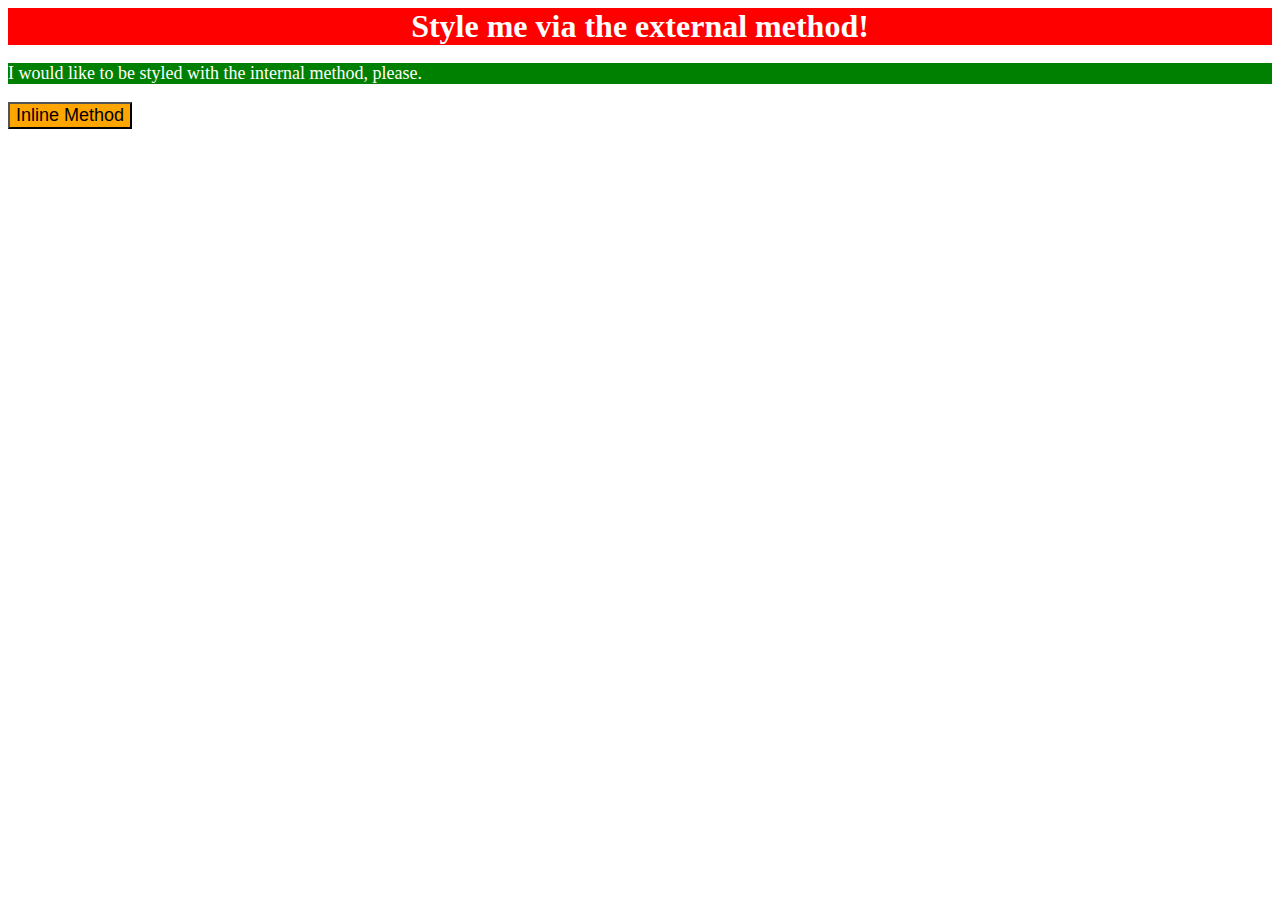
<file: foundations/01-css-methods/index.html>
<!DOCTYPE html>
<html lang="en">
  <head>
    <meta charset="UTF-8">
    <meta http-equiv="X-UA-Compatible" content="IE=edge">
    <meta name="viewport" content="width=device-width, initial-scale=1.0">
    <title>Methods for Adding CSS</title>
    <link rel="stylesheet" href="style.css">
    <style>
      p {
        color:white;
        font-size: 18px;
        background-color: green;
      }
    </style>
  </head>
  <body>
    <div>Style me via the external method!</div>
    <p>I would like to be styled with the internal method, please.</p>
    <button style = "background-color: orange; font-size: 18px;">Inline Method</button>
  </body>
</html>
</file>
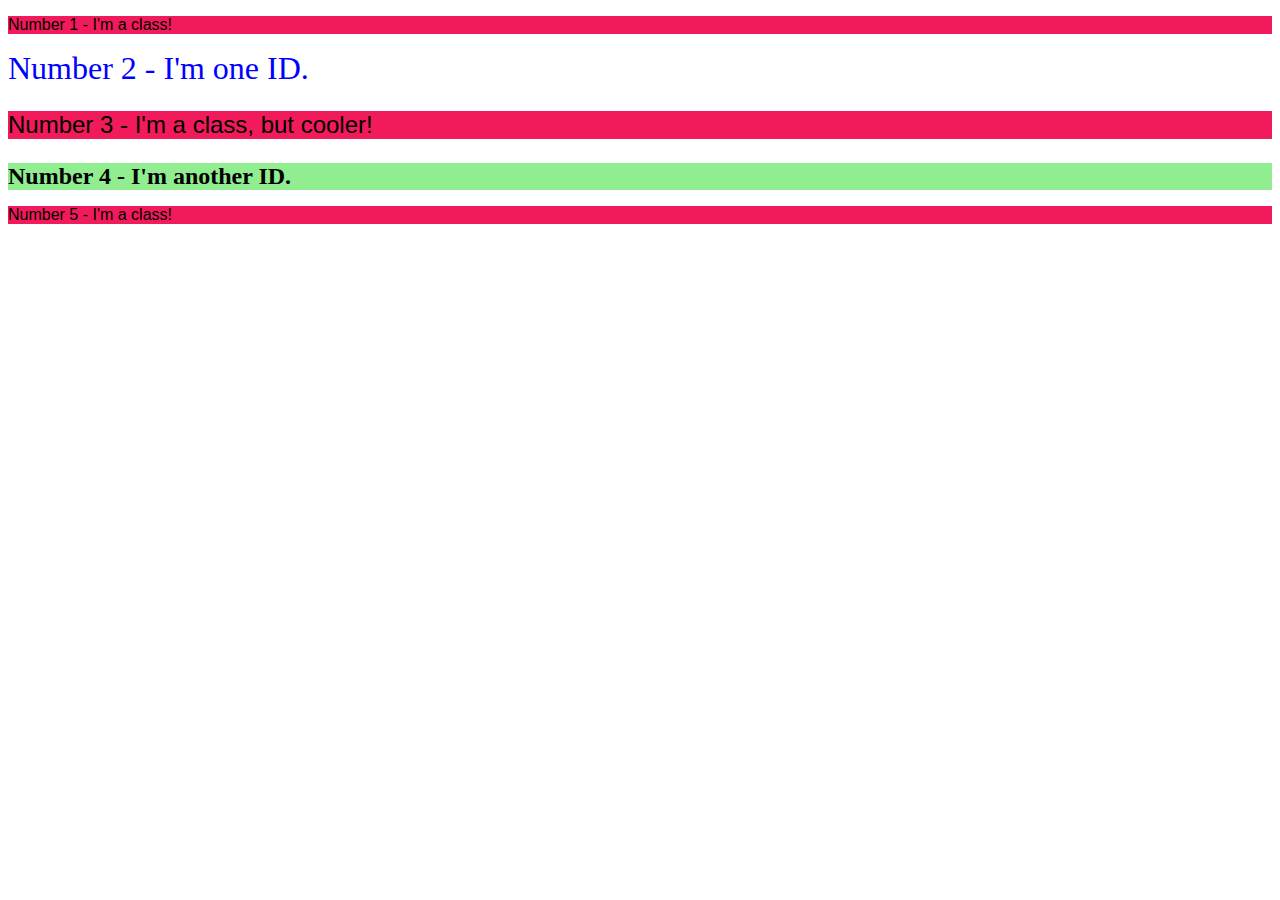
<file: foundations/02-class-id-selectors/index.html>
<!DOCTYPE html>
<html lang="en">
  <head>
    <meta charset="UTF-8">
    <meta http-equiv="X-UA-Compatible" content="IE=edge">
    <meta name="viewport" content="width=device-width, initial-scale=1.0">
    <title>Class and ID Selectors</title>
    <link rel="stylesheet" href="style.css">
  </head>
  <body>
    <div class>
      <p class = "odd" id = "one">Number 1 - I'm a class!</p>
      <div id = "two">Number 2 - I'm one ID.</div>
      <p class = "odd three">Number 3 - I'm a class, but cooler!</p>
      <div id = "four">Number 4 - I'm another ID.</div>
      <p class = "odd" id = "five">Number 5 - I'm a class!</p>
    </div>
  </body>
</html>
</file>
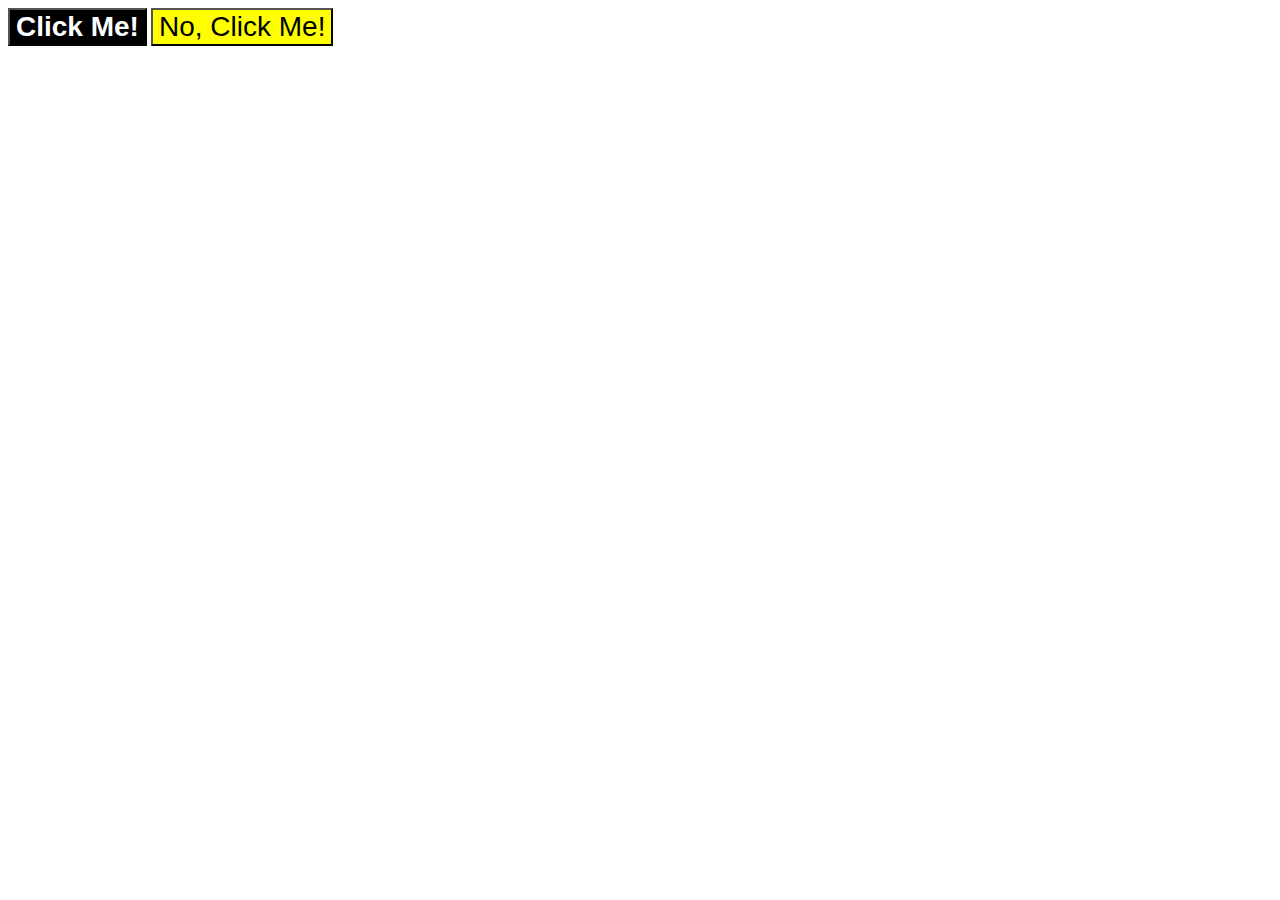
<file: foundations/03-grouping-selectors/index.html>
<!DOCTYPE html>
<html lang="en">
  <head>
    <meta charset="UTF-8">
    <meta http-equiv="X-UA-Compatible" content="IE=edge">
    <meta name="viewport" content="width=device-width, initial-scale=1.0">
    <title>Grouping Selectors</title>
    <link rel="stylesheet" href="style.css">
  </head>
  <body>
    <button class = "first">Click Me!</button>
    <button class = "second">No, Click Me!</button>
  </body>
</html>
</file>
<file: foundations/01-css-methods/style.css>
div {
    background-color: red;
    color: white;
    font-size: 32px;
    text-align: center;
    font-weight: bold;
}
</file>
<file: foundations/02-class-id-selectors/style.css>
.odd {
    background-color: rgb(241, 26, 90);
    font-family: Verdana, Geneva, Tahoma, sans-serif;
}
#two {
    color: blue;
    font-size: 32px;
}
.odd.three {
    font-size: 24px;
}
#four {
    background-color: lightgreen;
    font-size: 24px;
    font-weight: bold;
}
</file>
<file: foundations/03-grouping-selectors/style.css>
.first, .second {
    font-size: 28px;
    font-family: Helvetica, 'Times New Roman', sans-serif;
}

.first {
    background-color: black;
    color: white;
    font-weight: bold;
}

.second {
    background-color: yellow;
}
</file>
